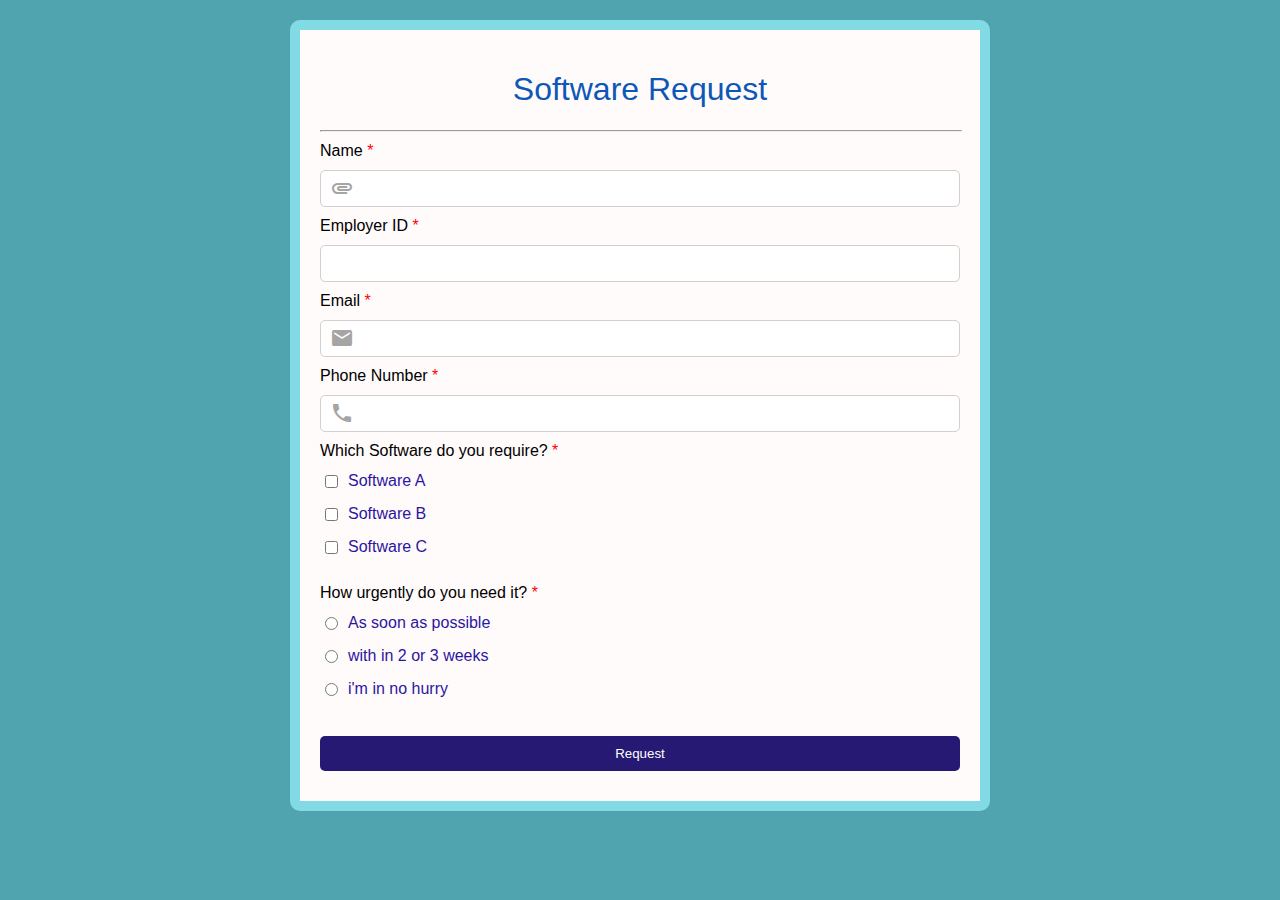
<file: index.html>
<!DOCTYPE html>
<html lang="en">  
<head>
    <meta charset="UTF-8">
    <meta name="viewport" content="width=device-width, initial-scale=1.0">
    <title>Assignment</title>
    <link rel="stylesheet" href="style1.css">
    <link rel="stylesheet" href="https://fonts.googleapis.com/icon?family=Material+Icons">       


</head>
<body>
    <div class="container">
        <div class="form-container">
            <h1>Software Request</h1>
            <hr>
            <form>
                <label class="required" for="name">Name </label>
                <div class="input-with-icon">
                    <i class="material-icons">attachment</i>
                    <input type="text" name="name" id="name" >
                </div>
                
                <label class="required" for="EmpID">Employer ID  </label>
                <div class="input-with-icon">
                    <i class="material-icons">badge</i>
                    <input type="text" name="EmployerId" id="EmpID" >
                </div>
                
                <label class="required" for="email">Email  </label>
                <div class="input-with-icon">
                    <i class="material-icons">email</i>
                    <input type="email" name="email" id="email" >
                </div>
                
                <label class="required" for="phone">Phone Number </label>
                <div class="input-with-icon">
                    <i class="material-icons">phone</i>
                    <input type="text" name="phone" id="phone">
                </div>
                
                <label class="required">Which Software do you require?</label>
                <div class="checkbox-group">
                    <label  class="check"><input type="checkbox" name="Software" value="SoftwareA"> Software A</label>
                    <label  class="check"><input type="checkbox" name="Software" value="SoftwareB"> Software B</label>
                    <label  class="check"><input type="checkbox" name="Software" value="SoftwareC"> Software C</label>
                </div>
                <label class="required">How urgently do you need it?</label>
                <div class="checkbox-group">
                    <!-- updated the radio buttons so that only one can be selected at a time -->
                    <label class="check check-2"><input type="radio" name="radio-btn"  > As soon as possible</label>
                    <label class="check check-2"><input type="radio" name="radio-btn"  > with in 2 or 3 weeks</label>
                    <label  class="check check-2"><input type="radio" name="radio-btn" > i'm in no hurry</label>
                </div>
                <input type="submit" value="Request">
            </form>
        </div>
    </div>
</body>
</html>
</file>
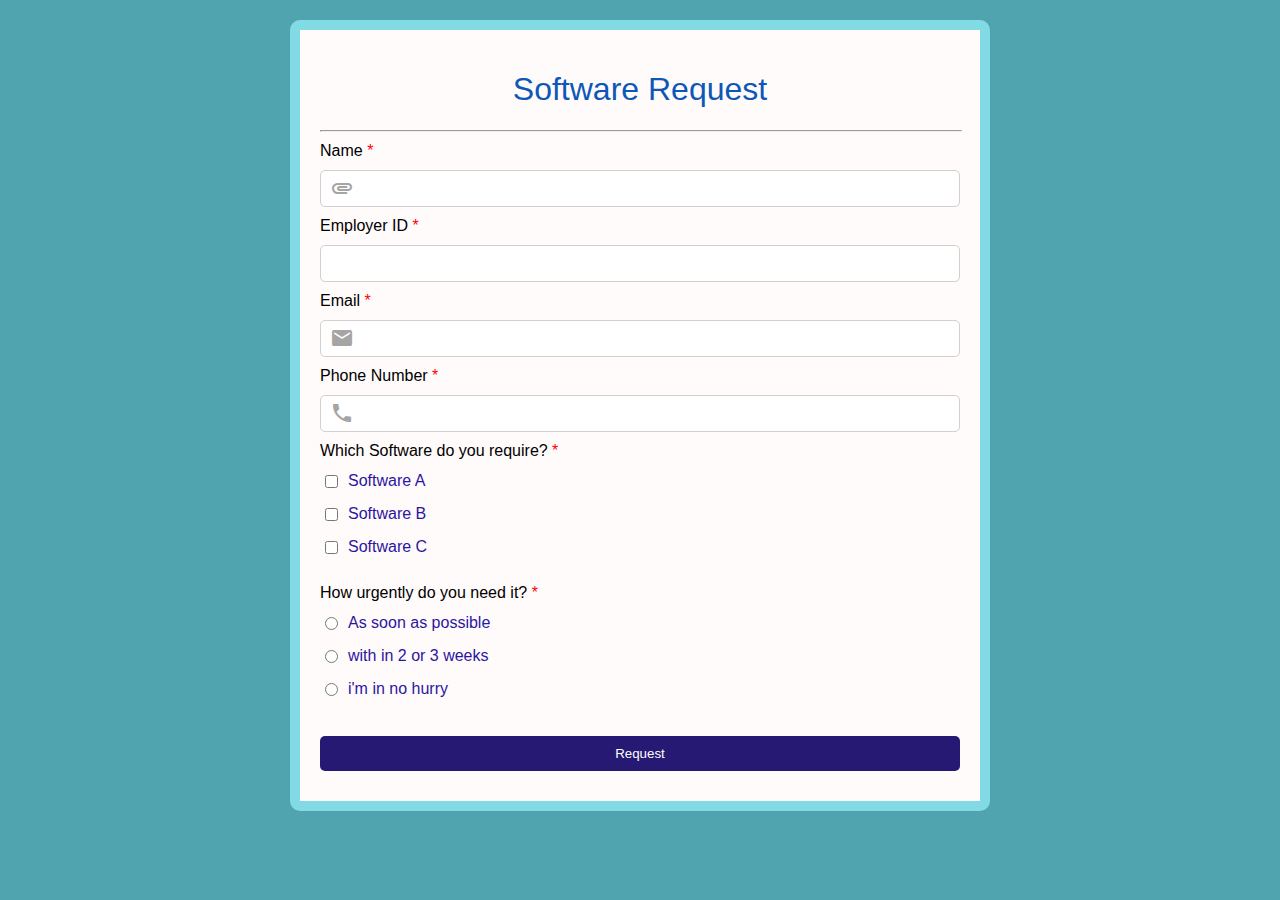
<file: assignment1.html>
<!DOCTYPE html>
<html lang="en">  
<head>
    <meta charset="UTF-8">
    <meta name="viewport" content="width=device-width, initial-scale=1.0">
    <title>Assignment</title>
    <link rel="stylesheet" href="style1.css">
    <link rel="stylesheet" href="https://fonts.googleapis.com/icon?family=Material+Icons">       


</head>
<body>
    <div class="container">
        <div class="form-container">
            <h1>Software Request</h1>
            <hr>
            <form>
                <label class="required" for="name">Name </label>
                <div class="input-with-icon">
                    <i class="material-icons">attachment</i>
                    <input type="text" name="name" id="name" >
                </div>
                
                <label class="required" for="EmpID">Employer ID  </label>
                <div class="input-with-icon">
                    <i class="material-icons">badge</i>
                    <input type="text" name="EmployerId" id="EmpID" >
                </div>
                
                <label class="required" for="email">Email  </label>
                <div class="input-with-icon">
                    <i class="material-icons">email</i>
                    <input type="email" name="email" id="email" >
                </div>
                
                <label class="required" for="phone">Phone Number </label>
                <div class="input-with-icon">
                    <i class="material-icons">phone</i>
                    <input type="text" name="phone" id="phone">
                </div>
                
                <label class="required">Which Software do you require?</label>
                <div class="checkbox-group">
                    <label  class="check"><input type="checkbox" name="Software" value="SoftwareA"> Software A</label>
                    <label  class="check"><input type="checkbox" name="Software" value="SoftwareB"> Software B</label>
                    <label  class="check"><input type="checkbox" name="Software" value="SoftwareC"> Software C</label>
                </div>
                <label class="required">How urgently do you need it?</label>
                <div class="checkbox-group">
                    <!-- updated the radio buttons so that only one can be selected at a time -->
                    <label class="check check-2"><input type="radio" name="radio-btn"  > As soon as possible</label>
                    <label class="check check-2"><input type="radio" name="radio-btn"  > with in 2 or 3 weeks</label>
                    <label  class="check check-2"><input type="radio" name="radio-btn" > i'm in no hurry</label>
                </div>
                <input type="submit" value="Request">
            </form>
        </div>
    </div>
</body>
</html>
</file>
<file: style1.css>
body{ 
    margin: 0;
    padding: 0;
    background-color: #50a4af; ;
    font-family: sans-serif ;
}
.container{
    display: flex;
    justify-content: center;
    align-items: center;
}
.form-container{
    
    margin-top: 20px;
    padding: 20px;
    width: 50%;
    border: 10px solid rgb(130, 218, 229);
    border-radius: 10px;
    background-color: #fffbfb; 
}
form{
    display: flex;
    flex-direction: column;
}
.input-with-icon {
    position: relative;
    display: flex;
    align-items: center;
}
.input-with-icon .material-icons {
    position: absolute;
    left: 10px;
    color: #a7a4a4;
}
.input-with-icon input {
    padding-left: 40px;
    width: 100%;
}
input{
    margin: 10px 0 ;
    padding: 10px;
    border-radius: 5px;
    border: 1px solid rgb(214, 205, 205);
}
.checkbox-group {
    display: flex;
    flex-direction: column;
    padding: 5px;
    margin-bottom: 15px;
}
.checkbox-group label {
    display: flex;
    align-items: center;
    gap: 10px;
}


h1{
    text-align: center;
    color: rgb(13, 87, 184);
    font-weight: 100;
}
.required::after {
    content: " *";
    color: red;
}
hr{
    width: 100%;
    margin: 10px 0;
}
.check{
    color: rgb(43, 22, 161);
}

input[type="submit"]{
    background-color: rgba(21, 6, 104, 0.925);
    color: white;
    border: none;
    padding: 10px;
    border-radius: 5px;
    cursor: pointer;
}
input[type="submit"]:hover{
    background-color: rgb(13, 87, 184);
}
</file>
